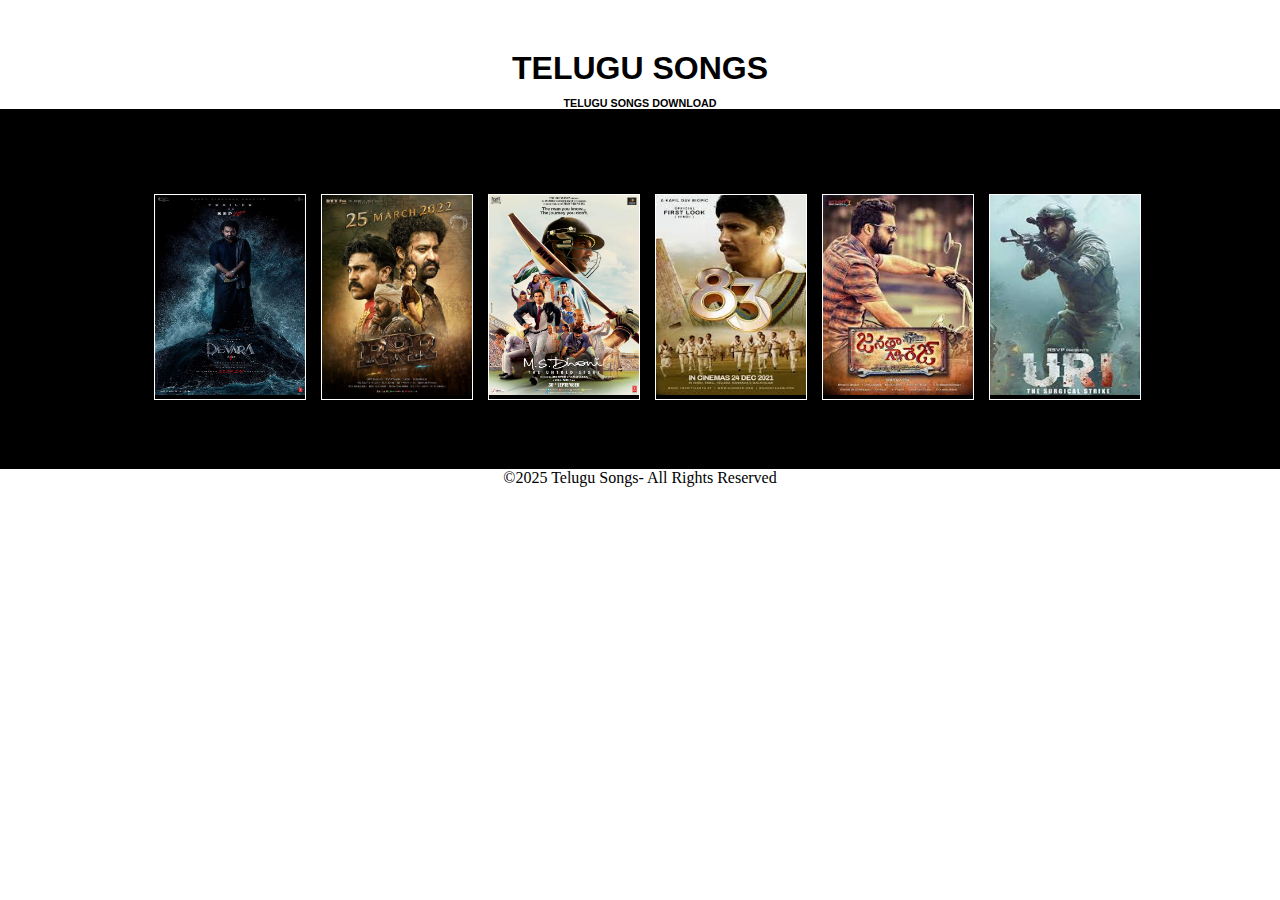
<file: index.html>
<!DOCTYPE html>
<html lang="en">

<head>
    <meta charset="UTF-8">
    <meta name="viewport" content="width=device-width, initial-scale=1.0">
    <title>telugu Songs</title>
    <link rel="stylesheet" href="style.css">
    <link rel="icon" href="my img.jpg">
</head>

<body>
    <h1>TELUGU SONGS</h1>
    <h6>TELUGU SONGS DOWNLOAD</h6>

    <div class="blackbox" id="flex-box">
        <div class="img1">
           
            

            <a href="devara.html"> <img src="Devara-3.jpg" alt="devara" height="200px" width="150px"></a>

        </div>
        <div class="img1">
           

            <a href="rrr.html"> <img src="rrr.jpg" alt="rrr" height="200px" width="150px"></a>

        </div>

        <div class="img1">
           

            <a href="msd.html"> <img src="msd.jpg" alt="msd" height="200px" width="150px"></a>

        </div>

        <div class="img1">
           

            <a href="83.html"> <img src="83.jpg" alt="83" height="200px" width="150px"></a>

        </div>


        <div class="img1">
           

            <a href="janatha.html"> <img src="janatha.jpg" alt="janatha" height="200px" width="150px"></a>

        </div>


        <div class="img1">
           

            <a href="uri.html"> <img src="uri.jpg" alt="uri" height="200px" width="150px"></a>
            

        </div>




    </div>
    <footer style="color:black;">
   <center> &copy;2025 Telugu Songs- All Rights Reserved</center>
</footer>

    
</body>

</html>
</file>
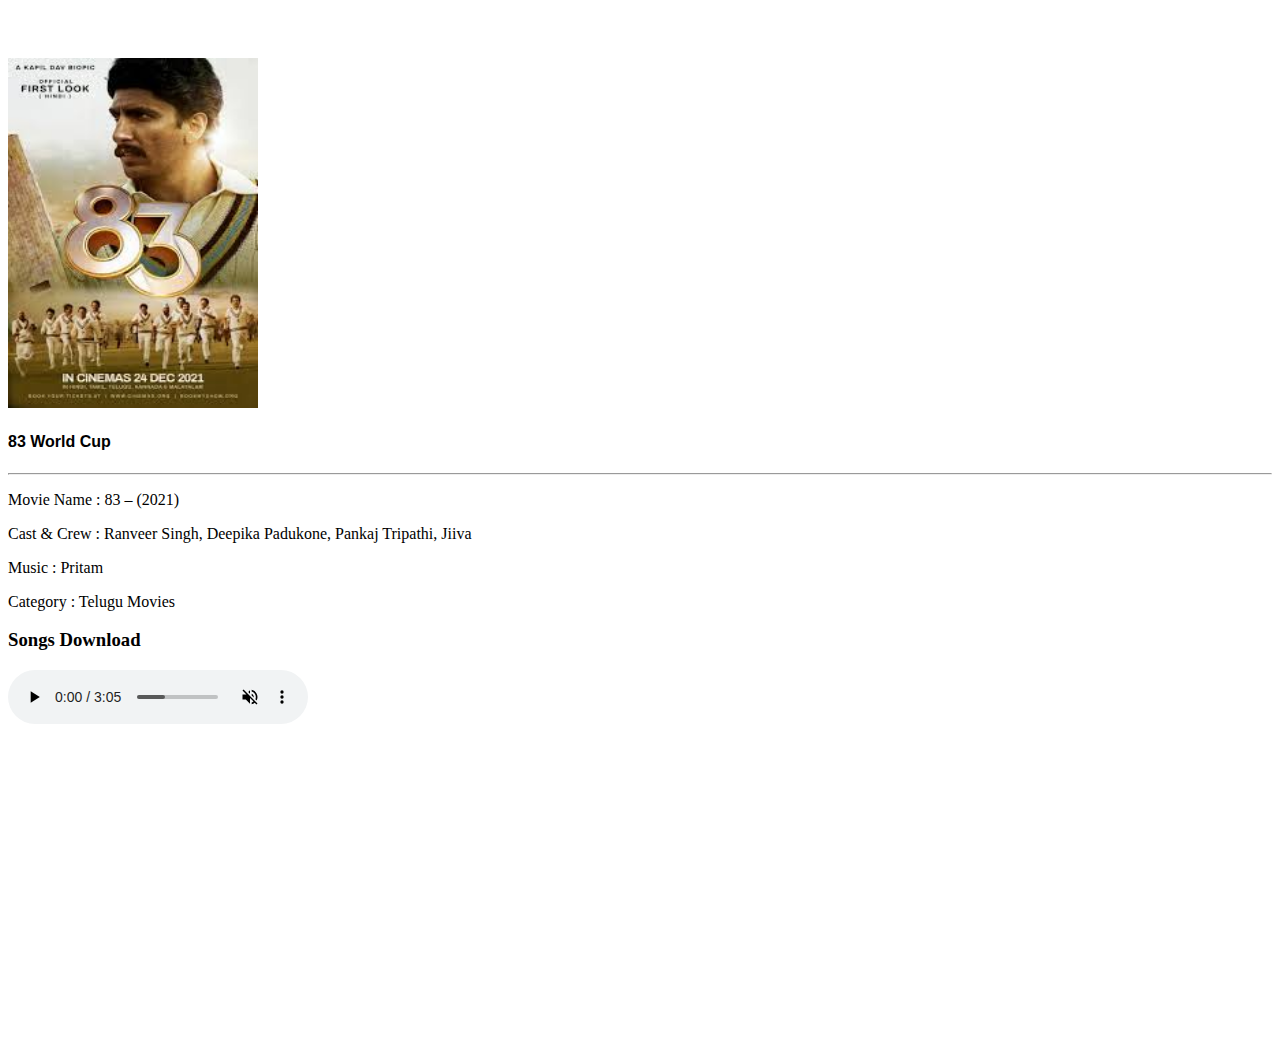
<file: 83.html>
<!DOCTYPE html>
<html lang="en">

<head>
    <meta charset="UTF-8">
    <meta name="viewport" content="width=device-width, initial-scale=1.0">
    <title>rrr</title>
    <style>

        .flex-box{
            min-height: 100vh;
    min-width:0vh;
        }

        img {
            /* margin-left: 600px; */
            height: 350px;
            width: 250px;
            margin-top: 50px;
            
        }

        h4 {
            /* margin-left: 700px; */
            font-family: Arial, Helvetica, sans-serif;

        }

        p {
            flex-direction: column;
        }
        .details{
            /* margin-left:600px; */
        }

        .frame{
            justify-content: center;
            /* margin-left: 510px; */

        }
    </style>
</head>

<body>

    <div class="flex-box">
    <img src="83.jpg" alt="83">
    <h4>83 World Cup</h4>
    <center>
        <hr>
            </center>

            <div class="details">
        <p>
         Movie Name : 83 – (2021)
        </p>
        <p>
           Cast & Crew : Ranveer Singh, Deepika Padukone, Pankaj Tripathi, Jiiva
        </p>
        <p>
    Music : Pritam

        </p>
        <p>
            Category : Telugu Movies
        </p>

        <h3> Songs Download</h3>

        <audio src="ayudha pooja song.mp3" controls autoplay loop muted></audio>


        </div>  

<div class="frame">
              <iframe width="560" height="315" src="https://www.youtube.com/embed/TaiRPQEqbuo?si=tXsJrkpt3mQ2b2vx&amp;start=5" title="YouTube video player" frameborder="0" allow="accelerometer; autoplay; clipboard-write; encrypted-media; gyroscope; picture-in-picture; web-share" referrerpolicy="strict-origin-when-cross-origin" allowfullscreen></iframe>
        </div>
        </div>









</body>

</html>
</file>
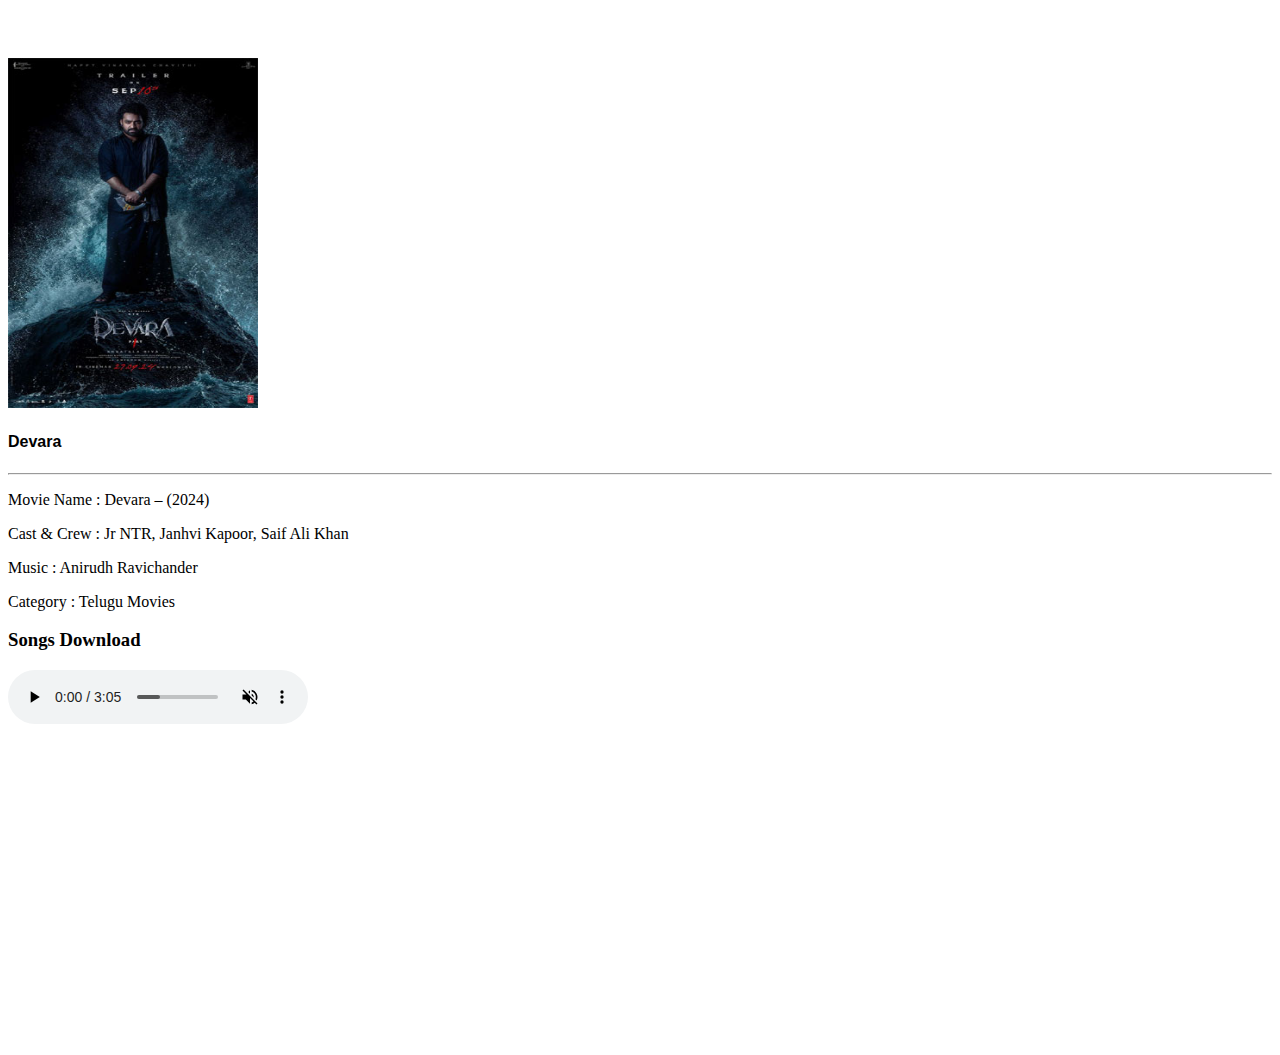
<file: devara.html>
<!DOCTYPE html>
<html lang="en">

<head>
    <meta charset="UTF-8">
    <meta name="viewport" content="width=device-width, initial-scale=1.0">
    <title>devara</title>
    <style>
           .flex-box{
            min-height: 100vh;
    min-width:0vh;
        }
        img {
            /* margin-left: 600px; */
            height: 350px;
            width: 250px;
            margin-top: 50px;
            
        }

        h4 {
            /* margin-left: 700px; */
            font-family: Arial, Helvetica, sans-serif;

        }

        p {
            flex-direction: column;
        }
        .details{
            /* margin-left:600px; */
        }

        .frame{
            justify-content: center;
            /* margin-left: 510px; */

        }
    </style>
</head>

<body>


    <div class="flex-box">
    <img src="Devara-3.jpg" alt="devara">
    <h4>Devara</h4>
    <center>
        <hr>
            </center>

            <div class="details">
        <p>
            Movie Name : Devara – (2024)
        </p>
        <p>
            Cast & Crew : Jr NTR, Janhvi Kapoor, Saif Ali Khan
        </p>
        <p>
            Music : Anirudh Ravichander
        </p>
        <p>
            Category : Telugu Movies
        </p>

        <h3> Songs Download</h3>

        <audio src="ayudha pooja song.mp3" controls autoplay loop muted></audio>


        </div>  

<div class="frame">
              <iframe width="560" height="315" src="https://www.youtube.com/embed/rc61YHl1PFY?si=SlWTqiptvdiQQg0e&amp;start=1" title="YouTube video player" frameborder="0" allow="accelerometer; autoplay; clipboard-write; encrypted-media; gyroscope; picture-in-picture; web-share" referrerpolicy="strict-origin-when-cross-origin" allowfullscreen></iframe>

        </div>
        </div>









</body>

</html>
</file>
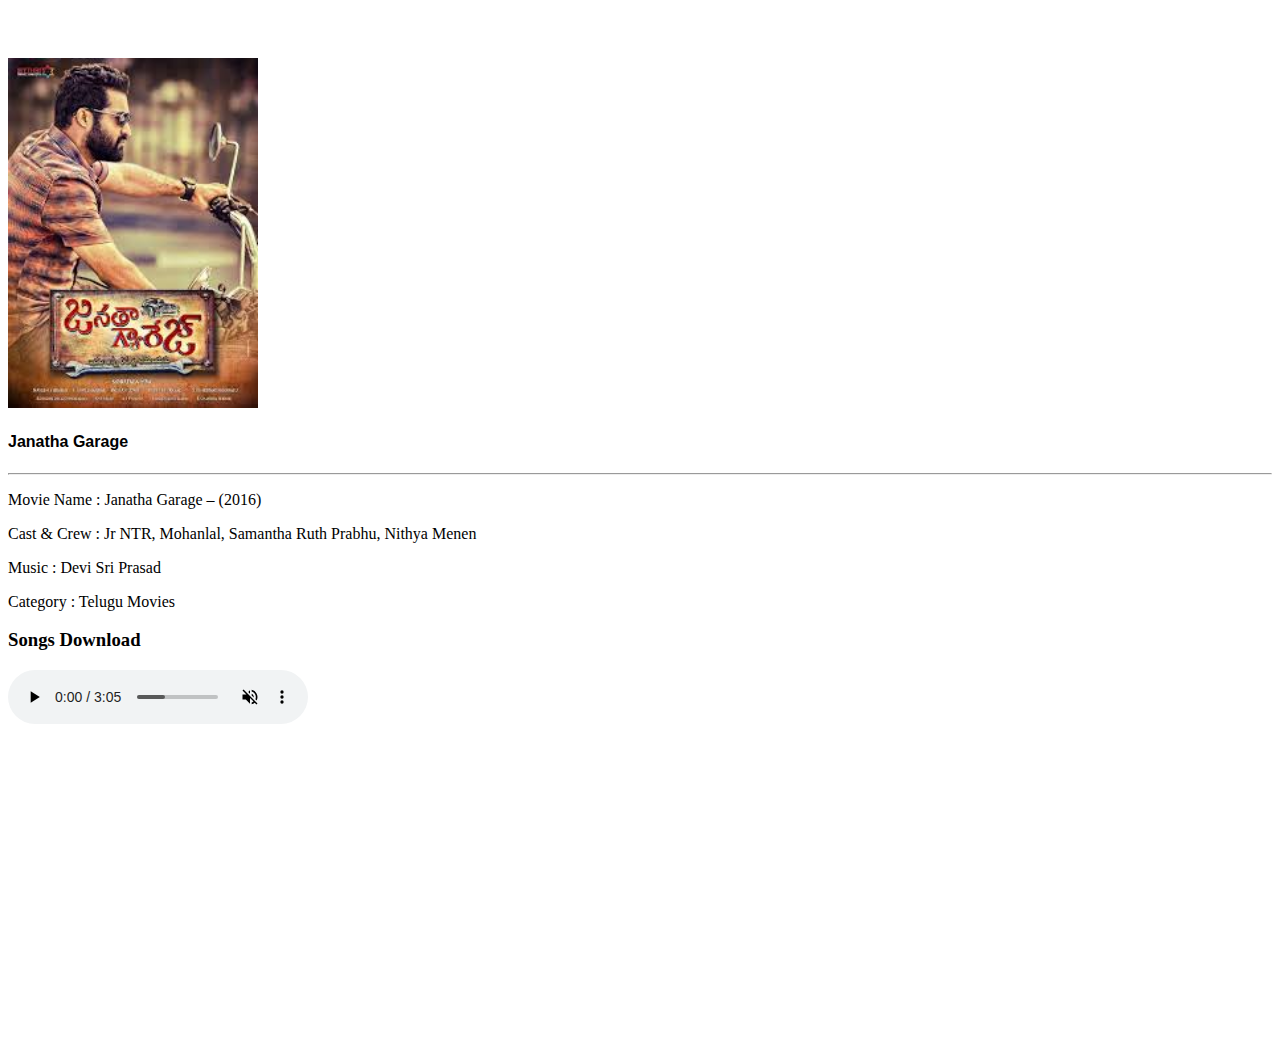
<file: janatha.html>
<!DOCTYPE html>
<html lang="en">

<head>
    <meta charset="UTF-8">
    <meta name="viewport" content="width=device-width, initial-scale=1.0">
    <title>rrr</title>
    <style>
        .flex-box{
            min-height: 100vh;
    min-width:0vh;
        }
        img {
            /* margin-left: 600px; */
            height: 350px;
            width: 250px;
            margin-top: 50px;
            
        }

        h4 {
            /* margin-left: 700px; */
            font-family: Arial, Helvetica, sans-serif;

        }

        p {
            flex-direction: column;
        }
        .details{
            /* margin-left:600px; */
        }

        .frame{
            justify-content: center;
            /* margin-left: 510px; */

        }
    </style>
</head>

<body>
    <div class="flex-box">
    <img src="janatha.jpg" alt="janatha">
    <h4>Janatha Garage</h4>
    <center>
        <hr>
            </center>

            <div class="details">
        <p>
         Movie Name : Janatha Garage – (2016)
        </p>
        <p>
           Cast & Crew : Jr NTR, Mohanlal, Samantha Ruth Prabhu, Nithya Menen
        </p>
        <p>
Music : Devi Sri Prasad

        </p>
        <p>
            Category : Telugu Movies
        </p>

        <h3> Songs Download</h3>

        <audio src="ayudha pooja song.mp3" controls autoplay loop muted></audio>


        </div>  

<div class="frame">
              <iframe width="560" height="315" src="https://www.youtube.com/embed/q6voJ13asIo?si=y6KIJ5D7c4-YkEGH" title="YouTube video player" frameborder="0" allow="accelerometer; autoplay; clipboard-write; encrypted-media; gyroscope; picture-in-picture; web-share" referrerpolicy="strict-origin-when-cross-origin" allowfullscreen></iframe>
        </div>
        </div>









</body>

</html>
</file>
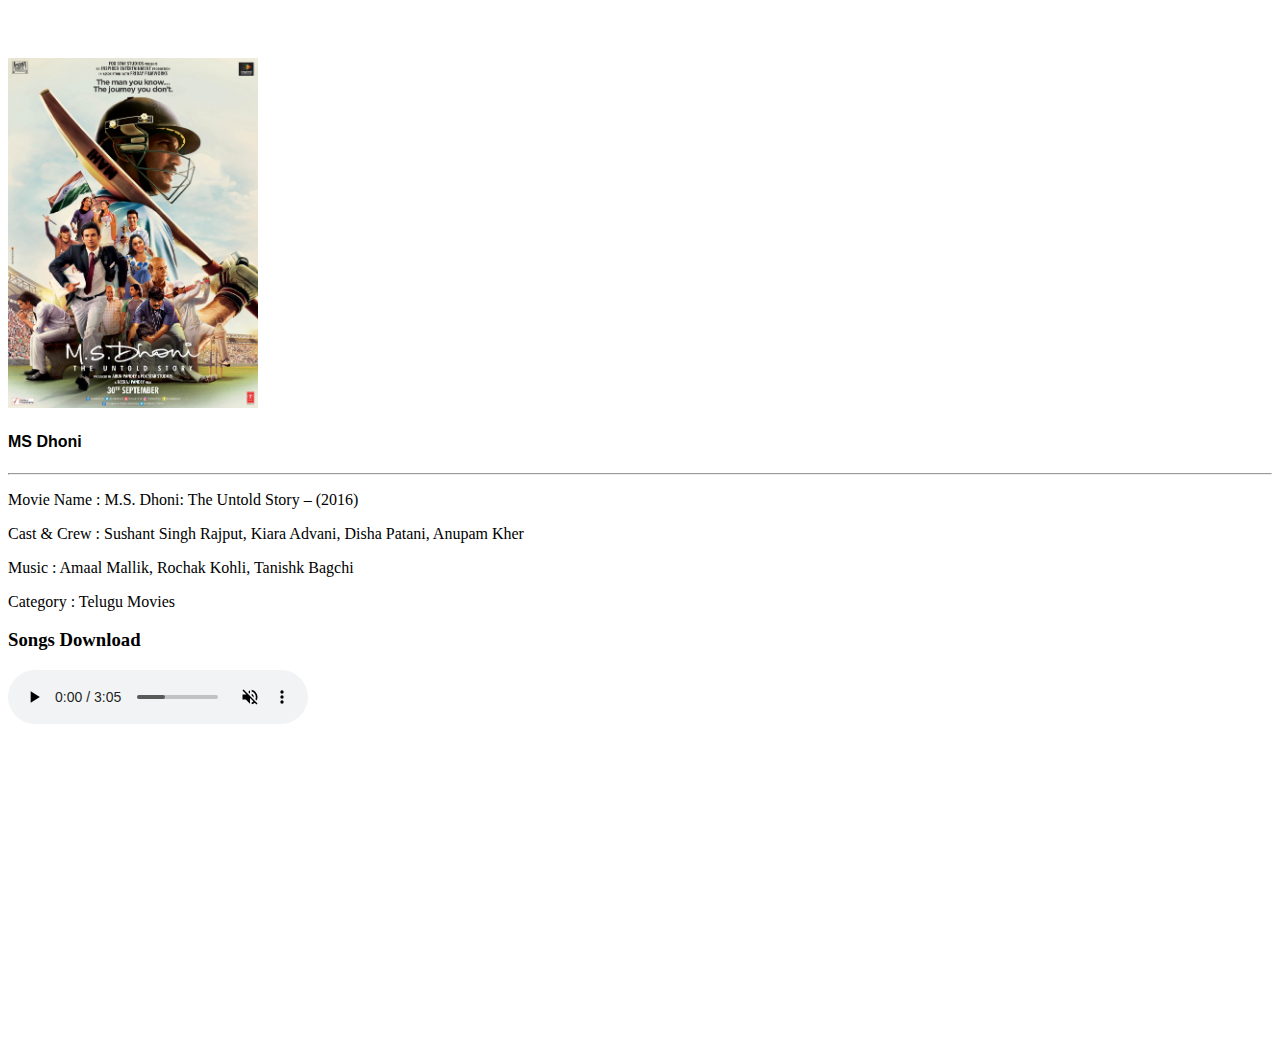
<file: msd.html>
<!DOCTYPE html>
<html lang="en">

<head>
    <meta charset="UTF-8">
    <meta name="viewport" content="width=device-width, initial-scale=1.0">
    <title>rrr</title>
    <style>
        .flex-box{
            min-height: 100vh;
    min-width:0vh;
        }

        img {
            /* margin-left: 600px; */
            height: 350px;
            width: 250px;
            margin-top: 50px;
            
        }

        h4 {
            /* margin-left: 700px; */
            font-family: Arial, Helvetica, sans-serif;

        }

        p {
            flex-direction: column;
        }
        .details{
             /* margin-left:600px; */
        } 

        .frame{
            justify-content: center;
            /* margin-left: 510px; */

        }
    </style>
</head>

<body>

    <div class="flex-box">
    <img src="msd.jpg" alt="msd">
    <h4>MS Dhoni</h4>
    <center>
        <hr>
            </center>

            <div class="details">
        <p>
         Movie Name : M.S. Dhoni: The Untold Story – (2016)
        </p>
        <p>
            Cast & Crew : Sushant Singh Rajput, Kiara Advani, Disha Patani, Anupam Kher
        </p>
        <p>
      Music : Amaal Mallik, Rochak Kohli, Tanishk Bagchi

        </p>
        <p>
            Category : Telugu Movies
        </p>

        <h3> Songs Download</h3>

        <audio src="ayudha pooja song.mp3" controls autoplay loop muted></audio>


        </div>  

<div class="frame">
              <iframe width="560" height="315" src="https://www.youtube.com/embed/SiZbhos1LPA?si=cX27K6RbE38YX1va&amp;start=14" title="YouTube video player" frameborder="0" allow="accelerometer; autoplay; clipboard-write; encrypted-media; gyroscope; picture-in-picture; web-share" referrerpolicy="strict-origin-when-cross-origin" allowfullscreen></iframe>
        </div>
        </div>









</body>

</html>
</file>
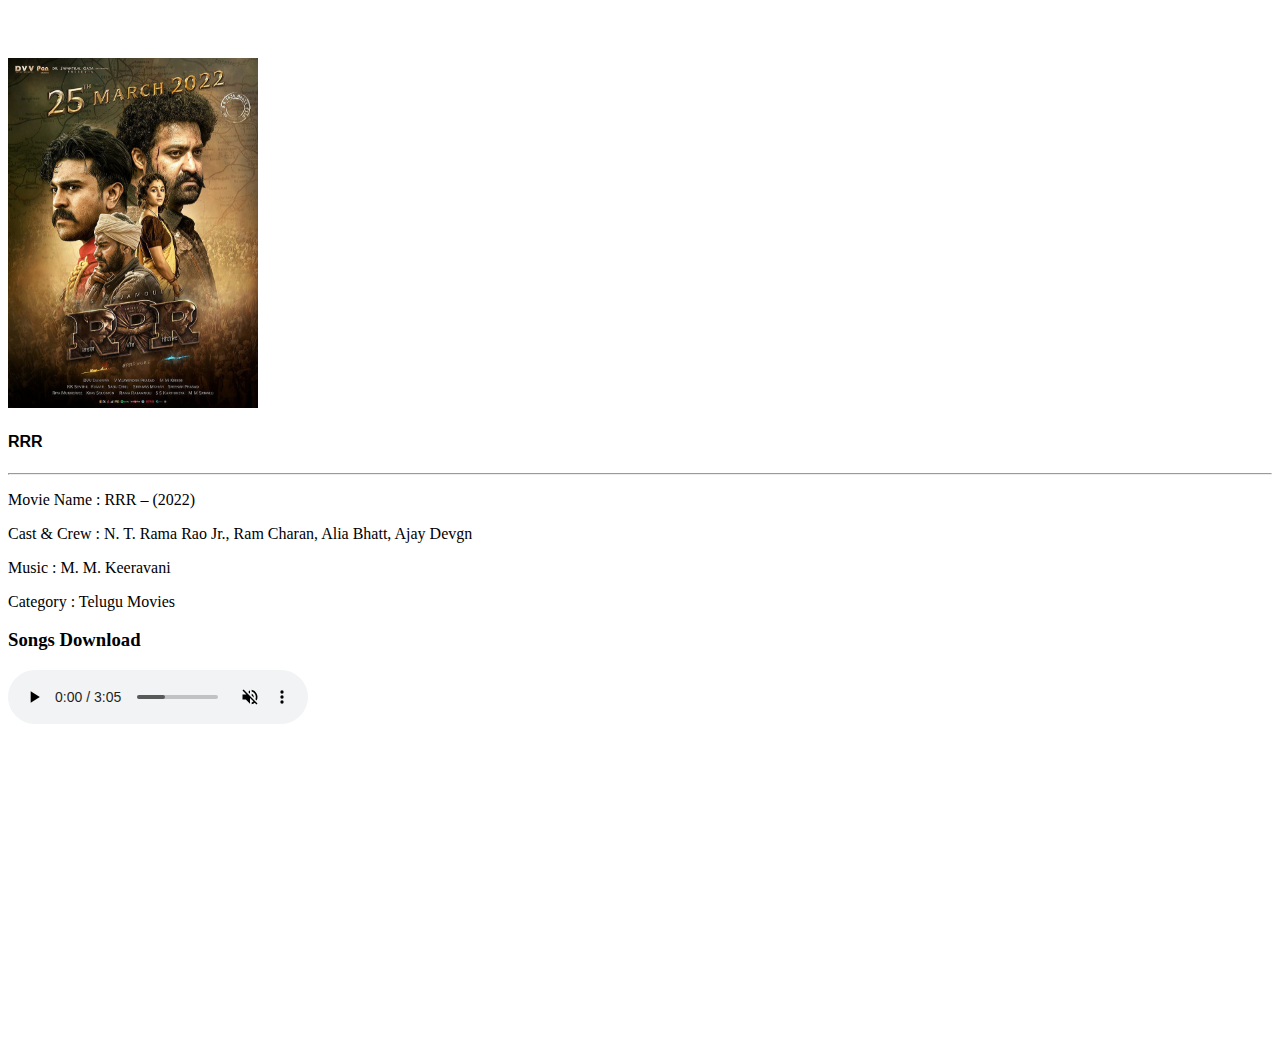
<file: rrr.html>
<!DOCTYPE html>
<html lang="en">

<head>
    <meta charset="UTF-8">
    <meta name="viewport" content="width=device-width, initial-scale=1.0">
    <title>rrr</title>
    <style>
        .flex-box{
            min-height: 100vh;
    min-width:0vh;
        }
       
        img {
            /* margin-left: 600px; */
            height: 350px;
            width: 250px;
            margin-top: 50px;
            
        }

        h4 {
             /* margin-left: 700px; */
            font-family: Arial, Helvetica, sans-serif;

        }

        p {
            flex-direction: column;
        }
        .details{
             /* margin-left:600px;  */
        }

        .frame{
            justify-content: center;
             /* margin-left: 510px;  */

        }
    </style>
</head>

<body>

   <div class="flex-box">
    <img src="rrr.jpg" alt="rrr">
    <h4>RRR</h4>
    <center>
        <hr>
            </center>

            <div class="details">
        <p>
           Movie Name : RRR – (2022)
        </p>
        <p>
            Cast & Crew : N. T. Rama Rao Jr., Ram Charan, Alia Bhatt, Ajay Devgn
        </p>
        <p>
           Music : M. M. Keeravani
        </p>
        <p>
            Category : Telugu Movies
        </p>

        <h3> Songs Download</h3>

        <audio src="ayudha pooja song.mp3" controls autoplay loop muted></audio>


        </div>  

<div class="frame">
              <iframe width="560" height="315" src="https://www.youtube.com/embed/BN1MwXUR3PM?si=Lgtd4zSGnWJCHTYe&amp;start=10" title="YouTube video player" frameborder="0" allow="accelerometer; autoplay; clipboard-write; encrypted-media; gyroscope; picture-in-picture; web-share" referrerpolicy="strict-origin-when-cross-origin" allowfullscreen></iframe>
        </div>
        

</div>







</body>

</html>
</file>
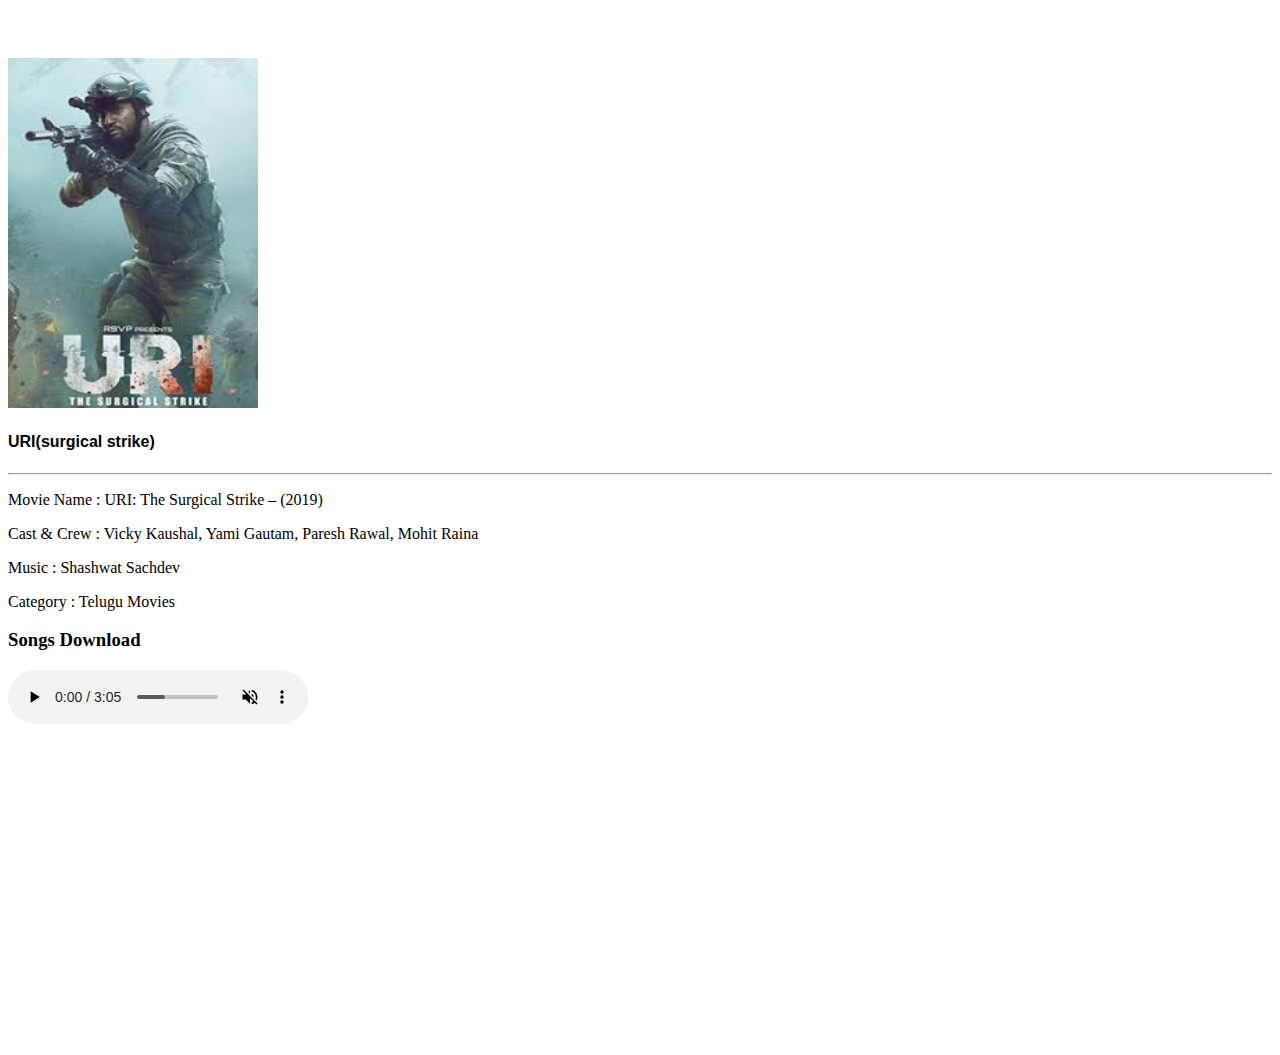
<file: uri.html>
<!DOCTYPE html>
<html lang="en">

<head>
    <meta charset="UTF-8">
    <meta name="viewport" content="width=device-width, initial-scale=1.0">
    <title>rrr</title>
    <style>
        .flex-box{
            min-height: 100vh;
    min-width:0vh;
        }
        img {
            /* margin-left: 600px; */
            height: 350px;
            width: 250px;
            margin-top: 50px;
            
        }

        h4 {
            /* margin-left: 700px; */
            font-family: Arial, Helvetica, sans-serif;

        }

        p {
            flex-direction: column;
        }
        .details{
            /* margin-left:600px; */
        }

        .frame{
            justify-content: center;
            /* margin-left: 510px; */

        }
    </style>
</head>

<body>

    <div class="flex-box">
    <img src="uri.jpg" alt="uri">
    <h4>URI(surgical strike)</h4>
    <center>
        <hr>
            </center>

            <div class="details">
        <p>
        Movie Name : URI: The Surgical Strike – (2019)
        </p>
        <p>
           Cast & Crew : Vicky Kaushal, Yami Gautam, Paresh Rawal, Mohit Raina
        </p>
        <p>
Music : Shashwat Sachdev
        </p>
        <p>
            Category : Telugu Movies
        </p>

        <h3> Songs Download</h3>

        <audio src="ayudha pooja song.mp3" controls autoplay loop muted></audio>


        </div>  

<div class="frame">
              <iframe width="560" height="315" src="https://www.youtube.com/embed/Tqlvm-iCerg?si=mZIj99FCuGflajvY" title="YouTube video player" frameborder="0" allow="accelerometer; autoplay; clipboard-write; encrypted-media; gyroscope; picture-in-picture; web-share" referrerpolicy="strict-origin-when-cross-origin" allowfullscreen></iframe>
        </div>
        </div>
</file>
<file: style.css>
* {
    margin: 0%;
    padding: 0%;
    box-sizing: border-box;
    
} 
.blackbox{
     min-height: 40vh;
    min-width:10vh; 

    
    background-color: black;
    justify-content: center;
    align-items: center;  
    text-align: center;  
 display: flex; 
 flex-direction: row; 
 flex-wrap: wrap; 
 
    
    
    
}
h1{
    text-align: center;
    font-family: Arial, Helvetica, sans-serif;
    font-size: 800;
    margin-top: 50px;
}
h6{
     text-align: center;
    font-family: Arial, Helvetica, sans-serif;
    font-size: 800;
    margin-top: 10px;


}
.img1{
    margin-left: 15px;
    margin-top: 15px;
    display: flex; 
 flex-direction: row; 
 flex-wrap: wrap;
    
    
border: 1px solid white;

}
</file>
